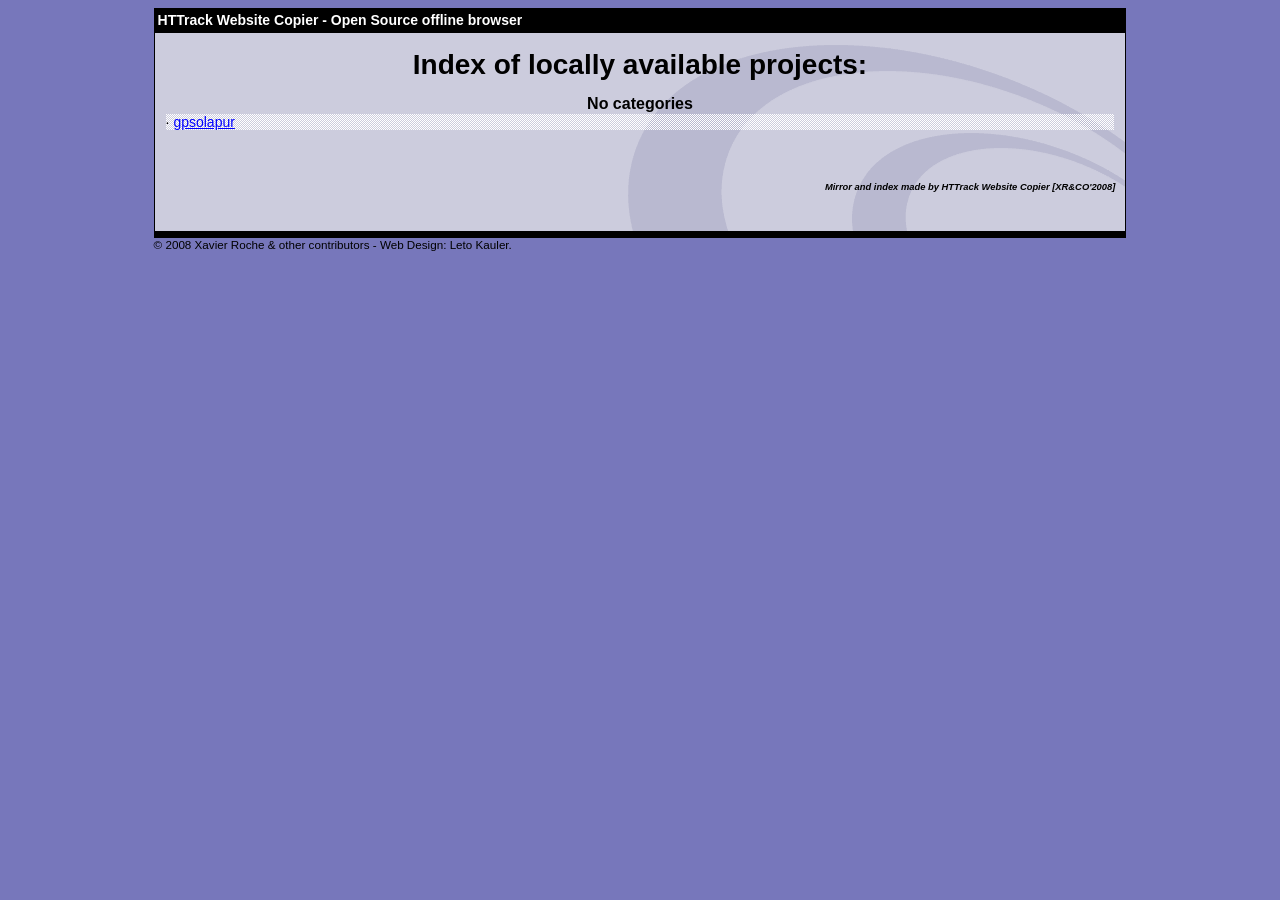
<file: EVENTS/index.html>
<html xmlns="http://www.w3.org/1999/xhtml" lang="en">

<head>
	<meta http-equiv="Content-Type" content="text/html; charset=utf-8" />
	<meta name="description" content="HTTrack is an easy-to-use website mirror utility. It allows you to download a World Wide website from the Internet to a local directory,building recursively all structures, getting html, images, and other files from the server to your computer. Links are rebuiltrelatively so that you can freely browse to the local site (works with any browser). You can mirror several sites together so that you can jump from one toanother. You can, also, update an existing mirror site, or resume an interrupted download. The robot is fully configurable, with an integrated help" />
	<meta name="keywords" content="httrack, HTTRACK, HTTrack, winhttrack, WINHTTRACK, WinHTTrack, offline browser, web mirror utility, aspirateur web, surf offline, web capture, www mirror utility, browse offline, local  site builder, website mirroring, aspirateur www, internet grabber, capture de site web, internet tool, hors connexion, unix, dos, windows 95, windows 98, solaris, ibm580, AIX 4.0, HTS, HTGet, web aspirator, web aspirateur, libre, GPL, GNU, free software" />
	<title>List of available projects - HTTrack Website Copier</title>
	<!-- Mirror and index made by HTTrack Website Copier/3.49-2 [XR&CO'2014] -->

	<style type="text/css">
	<!--

body {
	margin: 0;  padding: 0;  margin-bottom: 15px;  margin-top: 8px;
	background: #77b;
}
body, td {
	font: 14px "Trebuchet MS", Verdana, Arial, Helvetica, sans-serif;
	}

#subTitle {
	background: #000;  color: #fff;  padding: 4px;  font-weight: bold; 
	}

#siteNavigation a, #siteNavigation .current {
	font-weight: bold;  color: #448;
	}
#siteNavigation a:link    { text-decoration: none; }
#siteNavigation a:visited { text-decoration: none; }

#siteNavigation .current { background-color: #ccd; }

#siteNavigation a:hover   { text-decoration: none;  background-color: #fff;  color: #000; }
#siteNavigation a:active  { text-decoration: none;  background-color: #ccc; }


a:link    { text-decoration: underline;  color: #00f; }
a:visited { text-decoration: underline;  color: #000; }
a:hover   { text-decoration: underline;  color: #c00; }
a:active  { text-decoration: underline; }

#pageContent {
	clear: both;
	border-bottom: 6px solid #000;
	padding: 10px;  padding-top: 20px;
	line-height: 1.65em;
	background-image: url(backblue.gif);
	background-repeat: no-repeat;
	background-position: top right;
	}

#pageContent, #siteNavigation {
	background-color: #ccd;
	}


.imgLeft  { float: left;   margin-right: 10px;  margin-bottom: 10px; }
.imgRight { float: right;  margin-left: 10px;   margin-bottom: 10px; }

hr { height: 1px;  color: #000;  background-color: #000;  margin-bottom: 15px; }

h1 { margin: 0;  font-weight: bold;  font-size: 2em; }
h2 { margin: 0;  font-weight: bold;  font-size: 1.6em; }
h3 { margin: 0;  font-weight: bold;  font-size: 1.3em; }
h4 { margin: 0;  font-weight: bold;  font-size: 1.18em; }

.blak { background-color: #000; }
.hide { display: none; }
.tableWidth { min-width: 400px; }

.tblRegular       { border-collapse: collapse; }
.tblRegular td    { padding: 6px;  background-image: url(fade.gif);  border: 2px solid #99c; }
.tblHeaderColor, .tblHeaderColor td { background: #99c; }
.tblNoBorder td   { border: 0; }


// -->
</style>

</head>

<body>
<table width="76%" border="0" align="center" cellspacing="0" cellpadding="3" class="tableWidth">
	<tr>
	<td id="subTitle">HTTrack Website Copier - Open Source offline browser</td>
	</tr>
</table>
<table width="76%" border="0" align="center" cellspacing="0" cellpadding="0" class="tableWidth">
<tr class="blak">
<td>
	<table width="100%" border="0" align="center" cellspacing="1" cellpadding="0">
	<tr>
	<td colspan="6"> 
		<table width="100%" border="0" align="center" cellspacing="0" cellpadding="10">
		<tr> 
		<td id="pageContent"> 
<!-- ==================== End prologue ==================== -->


<h1 ALIGN=Center>Index of locally available projects:</H1>
  <table border="0" width="100%" cellspacing="1" cellpadding="0">
		<TH>
		<BR/>
			No categories
		</TH>
		<TR>
		  <TD BACKGROUND="fade.gif">
                    &middot; <A HREF="gpsolapur/index.html">gpsolapur</A>
   		  </TD>
		</TR>
	</TABLE>
	<BR>
	<H6 ALIGN="RIGHT">
         <I>Mirror and index made by HTTrack Website Copier [XR&CO'2008]</I>
	</H6>
	<!-- Mirror and index made by HTTrack Website Copier/3.49-2 [XR&CO'2014] -->
	<!-- Thanks for using HTTrack Website Copier! -->

<!-- ==================== Start epilogue ==================== -->
		</td>
		</tr>
		</table>
	</td>
	</tr>
	</table>
</td>
</tr>
</table>

<table width="76%" border="0" align="center" valign="bottom" cellspacing="0" cellpadding="0">
	<tr>
	<td id="footer"><small>&copy; 2008 Xavier Roche & other contributors - Web Design: Leto Kauler.</small></td>
	</tr>
</table>

</body>

</html>
</file>
